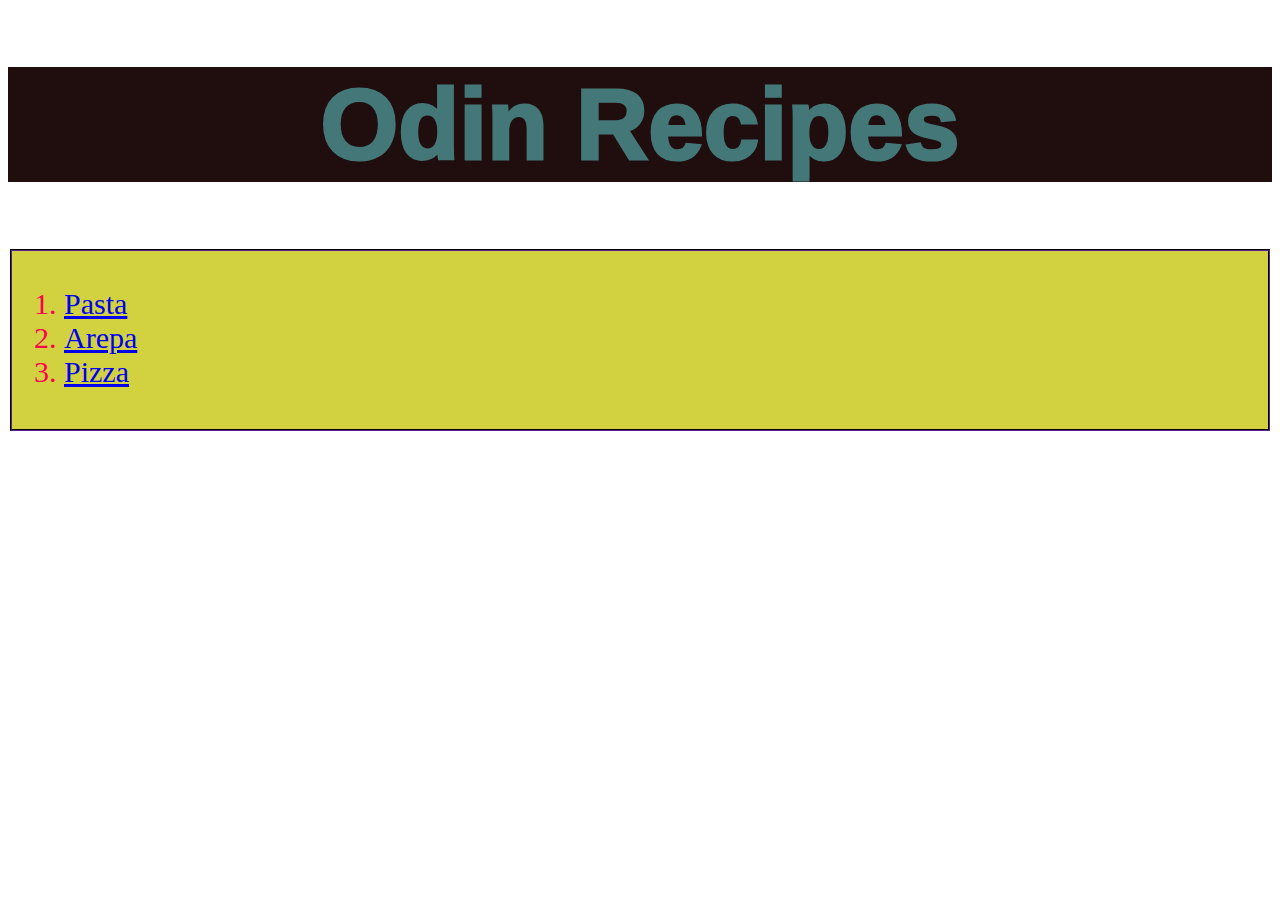
<file: index.html>
<!DOCTYPE html>
<html lang="en">
  <head>
    <meta charset="UTF-8">
    <meta name="viewport" content="width=device-width, initial-scale=1.0">
    <title>Odin Recipes</title>
    <link rel="stylesheet" href="styleindex.css" />
  </head>
  <body>
    <h1>Odin Recipes</h1>
    <fieldset>
    <ol>
      <li><a href="recipes/pasta.html">Pasta</a></li>
      <li><a href="recipes/arepa.html">Arepa</a></li>
      <li><a href="recipes/pizza.html">Pizza</a></li>
    </ol>
    </fieldset>
  </body>
</html>
</file>
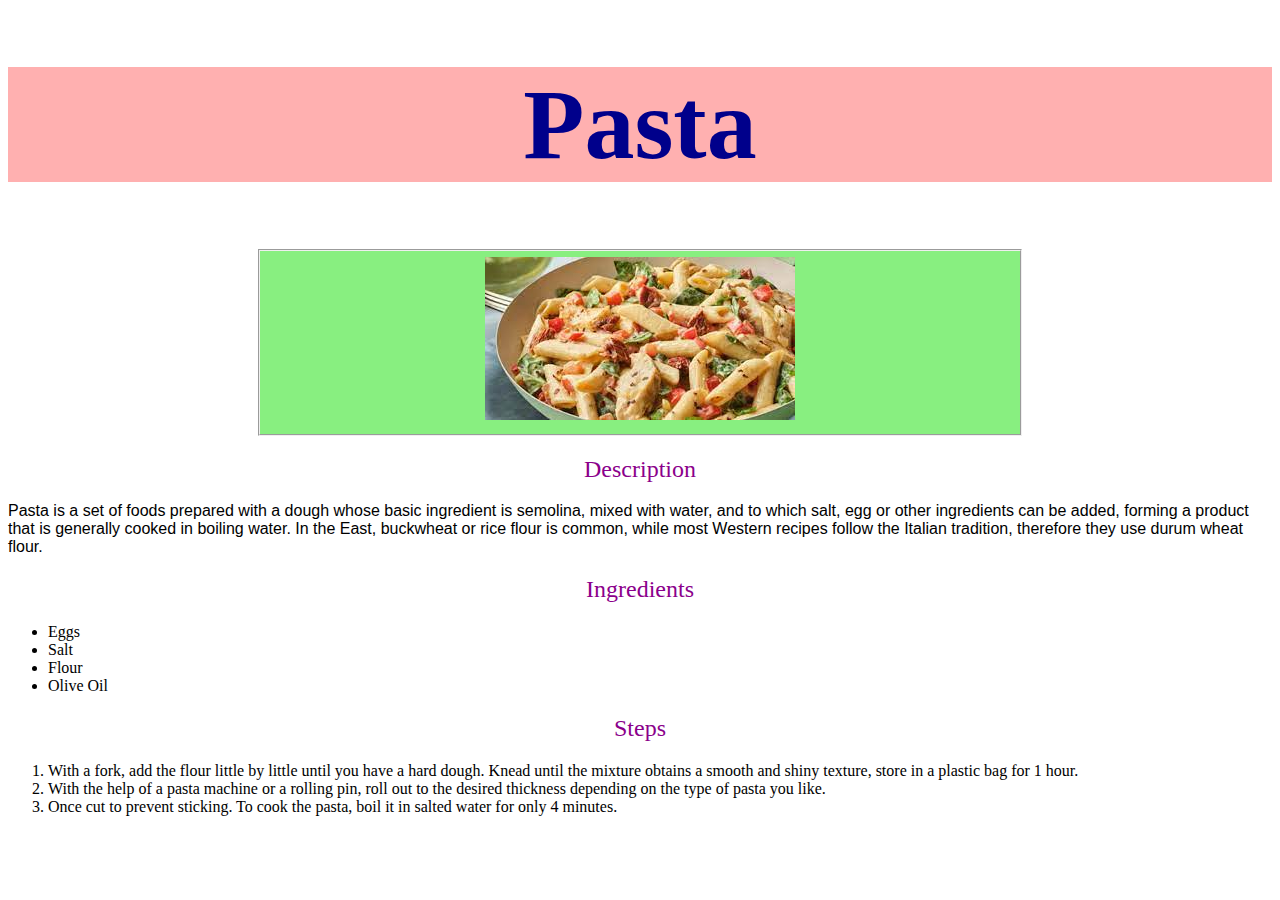
<file: recipes/pasta.html>
<!DOCTYPE html>
<html lang="en">
  <head>
    <meta charset="UTF-8">
    <meta name="viewport" content="width=device-width, initial-scale=1.0">
    <title>Pasta</title>
    <link rel="stylesheet" href="stylepasta.css"
  </head>
  <body>
    <h1>Pasta</h1>
    <fieldset><img src="pasta.jpg" alt="Pasta Image"></fieldset>
    <h2>Description</h2>
    <p>
      Pasta is a set of foods prepared with a dough whose basic ingredient is semolina, mixed with water, and to which salt, egg or other ingredients can be added, forming a product that is generally cooked in boiling water.
      In the East, buckwheat or rice flour is common, while most Western recipes follow the Italian tradition, therefore they use durum wheat flour.
    </p>
    <h2>Ingredients</h2>
    <ul>
      <li>Eggs</li>
      <li>Salt</li>
      <li>Flour</li>
      <li>Olive Oil</li>
    </ul>
    <h2>Steps</h2>
    <ol>
      <li>With a fork, add the flour little by little until you have a hard dough. Knead until the mixture obtains a smooth and shiny texture, store in a plastic bag for 1 hour.</li>
      <li>With the help of a pasta machine or a rolling pin, roll out to the desired thickness depending on the type of pasta you like.</li>
      <li>Once cut to prevent sticking. To cook the pasta, boil it in salted water for only 4 minutes.
      </li>
    </ol>
  </body>
</html>
</file>
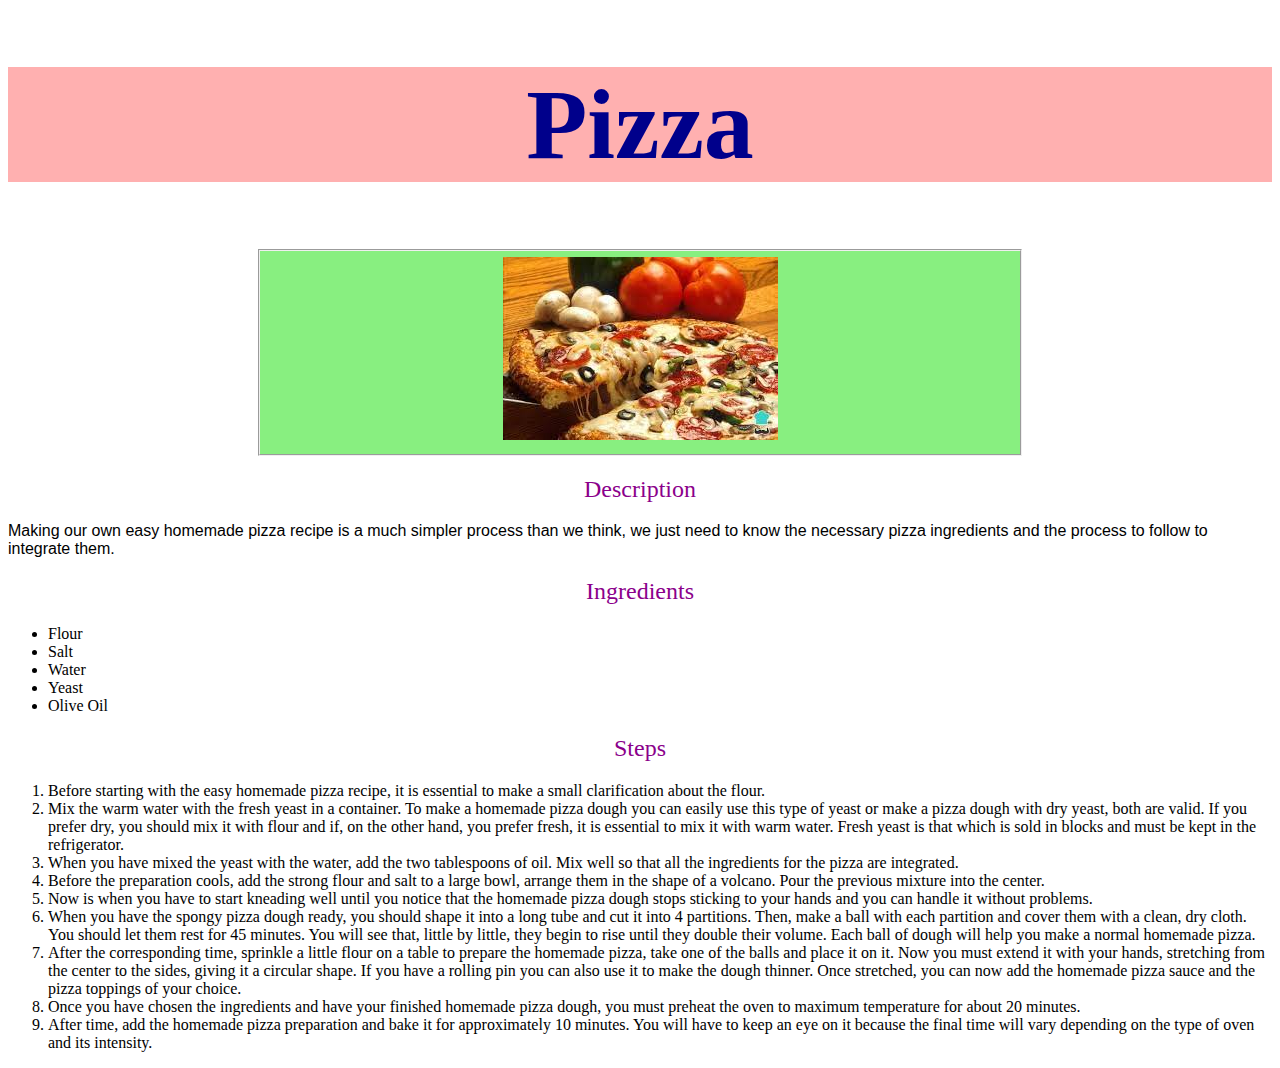
<file: recipes/pizza.html>
<!DOCTYPE html>
<html lang="en">
  <head>
    <meta charset="UTF-8">
    <meta name="viewport" content="width=device-width, initial-scale=1.0">
    <title>Pizza</title>
    <link rel="stylesheet" href="stylepizza.css">
  </head>
  <body>
    <h1>Pizza</h1>
    <fieldset><img src="pizza.jpg" alt="Pizza Image"></fieldset>
    <h2>Description</h2>
    <p>
      Making our own easy homemade pizza recipe is a much simpler process than we think, we just need to know the necessary pizza ingredients and the process to follow to integrate them.
    </p>
    <h2>Ingredients</h2>
    <ul>
      <li>Flour</li>
      <li>Salt</li>
      <li>Water</li>
      <li>Yeast</li>
      <li>Olive Oil</li>
    </ul>
    <h2>Steps</h2>
    <ol>
      <li>Before starting with the easy homemade pizza recipe, it is essential to make a small clarification about the flour.</li>
      <li>Mix the warm water with the fresh yeast in a container. To make a homemade pizza dough you can easily use this type of yeast or make a pizza dough with dry yeast, both are valid. If you prefer dry, you should mix it with flour and if, on the other hand, you prefer fresh, it is essential to mix it with warm water. Fresh yeast is that which is sold in blocks and must be kept in the refrigerator.
      </li>
      <li>When you have mixed the yeast with the water, add the two tablespoons of oil. Mix well so that all the ingredients for the pizza are integrated.
      </li>
      <li>Before the preparation cools, add the strong flour and salt to a large bowl, arrange them in the shape of a volcano. Pour the previous mixture into the center.
      </li>
      <li>Now is when you have to start kneading well until you notice that the homemade pizza dough stops sticking to your hands and you can handle it without problems.
      </li>
      <li>When you have the spongy pizza dough ready, you should shape it into a long tube and cut it into 4 partitions. Then, make a ball with each partition and cover them with a clean, dry cloth. You should let them rest for 45 minutes. You will see that, little by little, they begin to rise until they double their volume. Each ball of dough will help you make a normal homemade pizza.
      </li>
      <li>After the corresponding time, sprinkle a little flour on a table to prepare the homemade pizza, take one of the balls and place it on it. Now you must extend it with your hands, stretching from the center to the sides, giving it a circular shape. If you have a rolling pin you can also use it to make the dough thinner. Once stretched, you can now add the homemade pizza sauce and the pizza toppings of your choice.
      </li>
      <li>Once you have chosen the ingredients and have your finished homemade pizza dough, you must preheat the oven to maximum temperature for about 20 minutes.
      </li>
      <li>After time, add the homemade pizza preparation and bake it for approximately 10 minutes. You will have to keep an eye on it because the final time will vary depending on the type of oven and its intensity.
      </li>
    </ol>
  </body>
</html>
</file>
<file: styleindex.css>
h1 {
  font-family: Verdana, Geneva, Tahoma, sans-serif;
  font-weight: 1000;
  font-size: 100px;
  color: rgb(68, 119, 119);
  text-align: center;
  background-color: rgb(32, 13, 13);
}
ol {
  font-weight: 400;
  font-size: 30px;
  color: rgb(255, 0, 81);
}
fieldset {
  background-color: rgb(210, 210, 65);
  border-color: rgb(36, 14, 57);
}
li {
  text-align: inline;
}
</file>
<file: recipes/stylepasta.css>
h1 {
  font-size: 100px;
  font-weight: 900;
  color: darkblue;
  background-color: rgba(270, 11, 11, 0.326);
  text-align: center;
}
h2 {
  text-align: center;
  font-weight: 500;
  color: darkmagenta;
}
p{
  font-family: 'Segoe UI', Tahoma, Geneva, Verdana, sans-serif;
}
fieldset {
  text-align: center;
  color: aquamarine;
  background-color: rgba(64, 230, 52, 0.625);
  margin: 0 250px;
}
</file>
<file: recipes/stylepizza.css>
body {
  font-family: Georgia, 'Times New Roman', Times, serif;
}

h1 {
  font-size: 100px;
  font-weight: 900;
  color: darkblue;
  background-color: rgba(270, 11, 11, 0.326);
  text-align: center;
}
h2 {
  text-align: center;
  font-weight: 500;
  color: darkmagenta;
}
p{
  font-family: 'Segoe UI', Tahoma, Geneva, Verdana, sans-serif;
}
fieldset {
  text-align: center;
  color: aquamarine;
  background-color: rgba(64, 230, 52, 0.625);
  margin: 0 250px;
}
</file>
